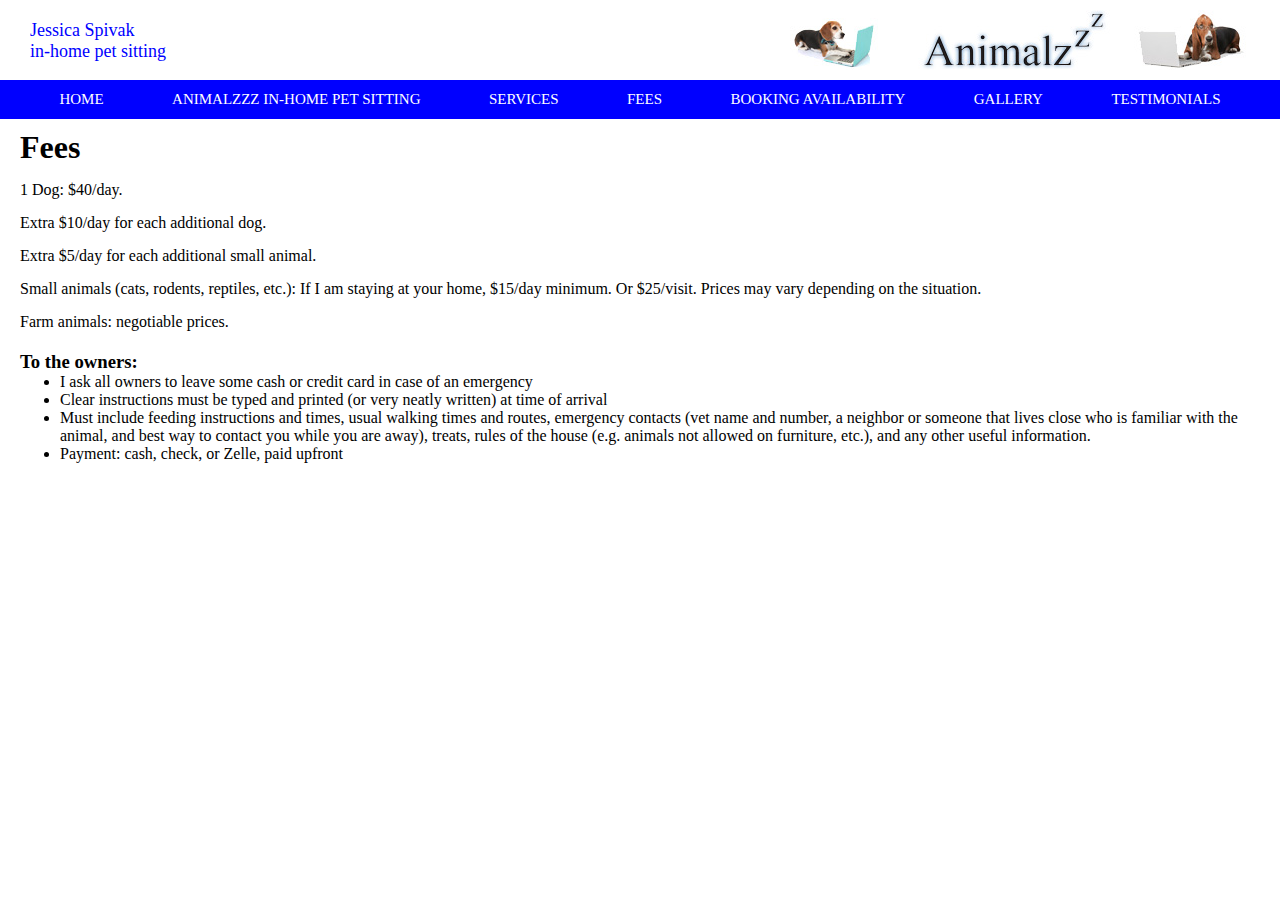
<file: fees.html>
<!DOCTYPE html>
<html lang="en">
<head>
   <meta charset="UTF-8">
   <meta http-equiv="X-UA-Compatible" content="IE=edge">
   <meta name="viewport" content="width=device-width, initial-scale=1.0">
   <link rel="stylesheet" href="style.css">
   <title>Animalzzz</title>
</head>
<body>
   <header>
      <div class="divHeader">
         <img class="headerBanner" src="468x60header_banner.jpeg">
         <p class="headerP">Jessica Spivak<br>in-home pet sitting</p>
      </div>   
      <div><!-- PAGE MENU, OR PRIMARY CUSTOM MENU -->
         <nav id="top">
            <button id="menu" class="menuButton" type="button">Menu</button>
            <ul class="links menuHidden">
               <li><a href="index.html">Home</a></li>
               <li><a href="animalzzz_in-home_pet_sitting.html">Animalzzz In-home Pet Sitting</a></li>
               <li><a href="services.html">Services</a></li>
               <li><a href="fees.html">Fees</a></li>
               <li><a href="booking_availability.html">Booking Availability</a></li>
               <li><a href="gallery.html">Gallery</a></li>
               <li><a href="testimonials.html">Testimonials</a></li>
            </ul>  
         </nav>   
      </div>
   </header>
   <main>
      <h1>Fees</h1>
      <p class="fees">1 Dog: $40/day.</p>
      <p class="fees">Extra $10/day for each additional dog.</p>
      <p class="fees">Extra $5/day for each additional small animal.</p>
      <p class="fees">Small animals (cats, rodents, reptiles, etc.): If I am staying at your home, $15/day minimum. Or $25/visit. Prices may vary depending on the situation.</p>
      <p class="fees">Farm animals: negotiable prices.</p>
      <h3>To the owners:</h3>
      <ul>
         <li>I ask all owners to leave some cash or credit card in case of an emergency</li>
         <li>Clear instructions must be typed and printed (or very neatly written) at time of arrival</li>
         <li>
            Must include feeding instructions and times, usual walking times and routes, 
            emergency contacts (vet name and number, a neighbor or someone that lives 
            close who is familiar with the animal, and best way to contact you while you are away), 
            treats, rules of the house (e.g. animals not allowed on furniture, etc.), and any other 
            useful information.
         </li>
         <li>Payment: cash, check, or Zelle, paid upfront</li>
      </ul>
   </main>

   <script src="main.js"></script>
</body>
</html>
</file>
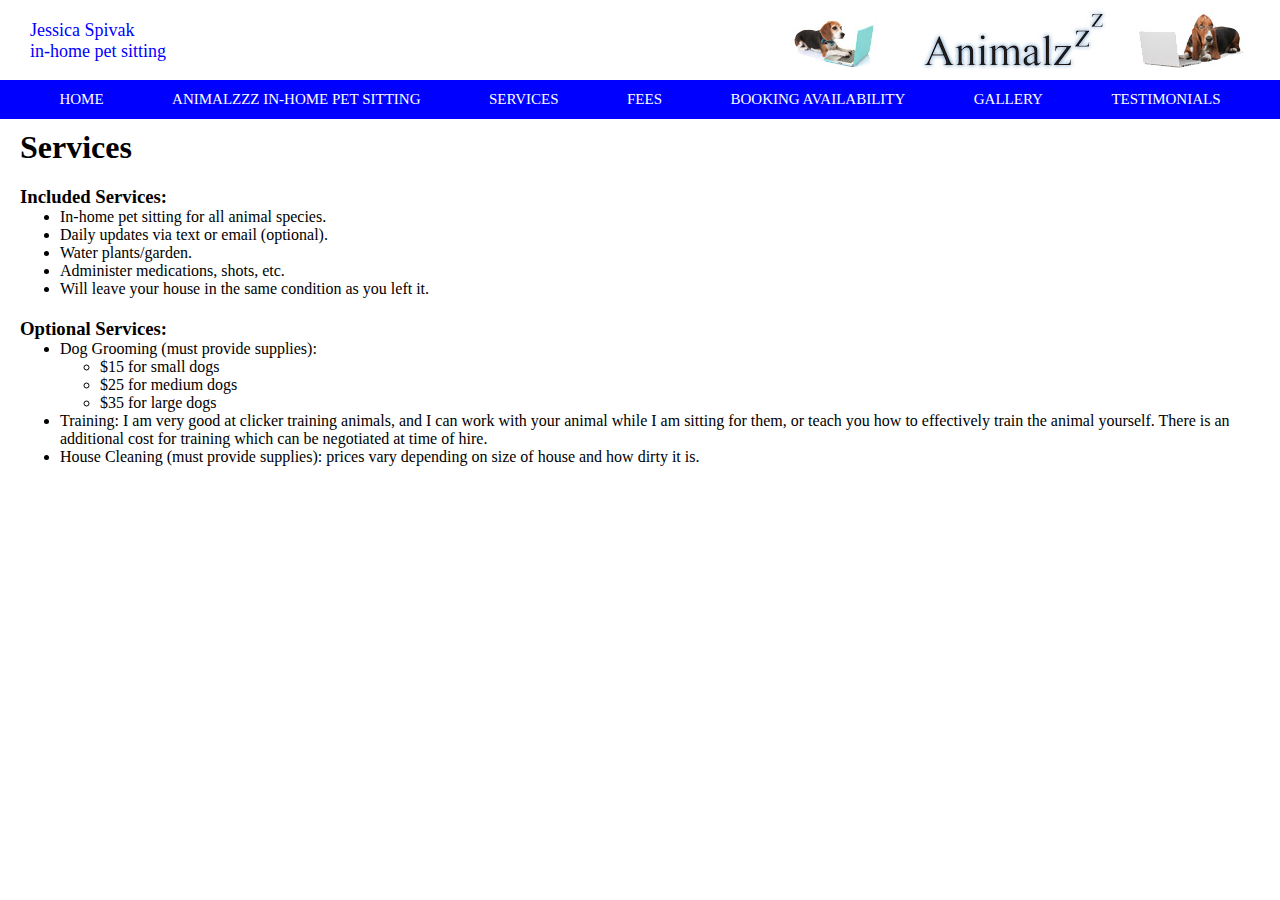
<file: services.html>
<!DOCTYPE html>
<html lang="en">
<head>
   <meta charset="UTF-8">
   <meta http-equiv="X-UA-Compatible" content="IE=edge">
   <meta name="viewport" content="width=device-width, initial-scale=1.0">
   <link rel="stylesheet" href="style.css">
   <title>Animalzzz</title>
</head>
<body>
   <header>
      <div class="divHeader">
         <img class="headerBanner" src="468x60header_banner.jpeg">
         <p class="headerP">Jessica Spivak<br>in-home pet sitting</p>
      </div>  
      <div><!-- PAGE MENU, OR PRIMARY CUSTOM MENU -->
         <nav id="top">
            <ul>
               <li><a href="index.html">Home</a></li>
               <li><a href="animalzzz_in-home_pet_sitting.html">Animalzzz In-home Pet Sitting</a></li>
               <li><a href="services.html">Services</a></li>
               <li><a href="fees.html">Fees</a></li>
               <li><a href="booking_availability.html">Booking Availability</a></li>
               <li><a href="gallery.html">Gallery</a></li>
               <li><a href="testimonials.html">Testimonials</a></li>
            </ul>  
         </nav>  
      </div>
   </header>
   <main>
      <h1>Services</h1>
      <h3>Included Services:</h3>
      <ul>
         <li>In-home pet sitting for all animal species.</li>
         <li>Daily updates via text or email (optional).</li>
         <li>Water plants/garden.</li>
         <li>Administer medications, shots, etc.</li>
         <li>Will leave your house in the same condition as you left it.</li>
      </ul>
      <h3>Optional Services:</h3>
      <ul>
         <li>Dog Grooming (must provide supplies):</li>
            <ul>
               <li>$15 for small dogs</li>
               <li>$25 for medium dogs</li>
               <li>$35 for large dogs</li>
            </ul>
         <li>
            Training: I am very good at clicker training animals, and I can work with your animal 
            while I am sitting for them, or teach you how to effectively train the animal yourself. 
            There is an additional cost for training which can be negotiated at time of hire. 
         </li>
         <li>
            House Cleaning (must provide supplies): prices vary depending on size of house and how dirty it is.
         </li>
      </ul>
   </main>
  
</body>
</html>
</file>
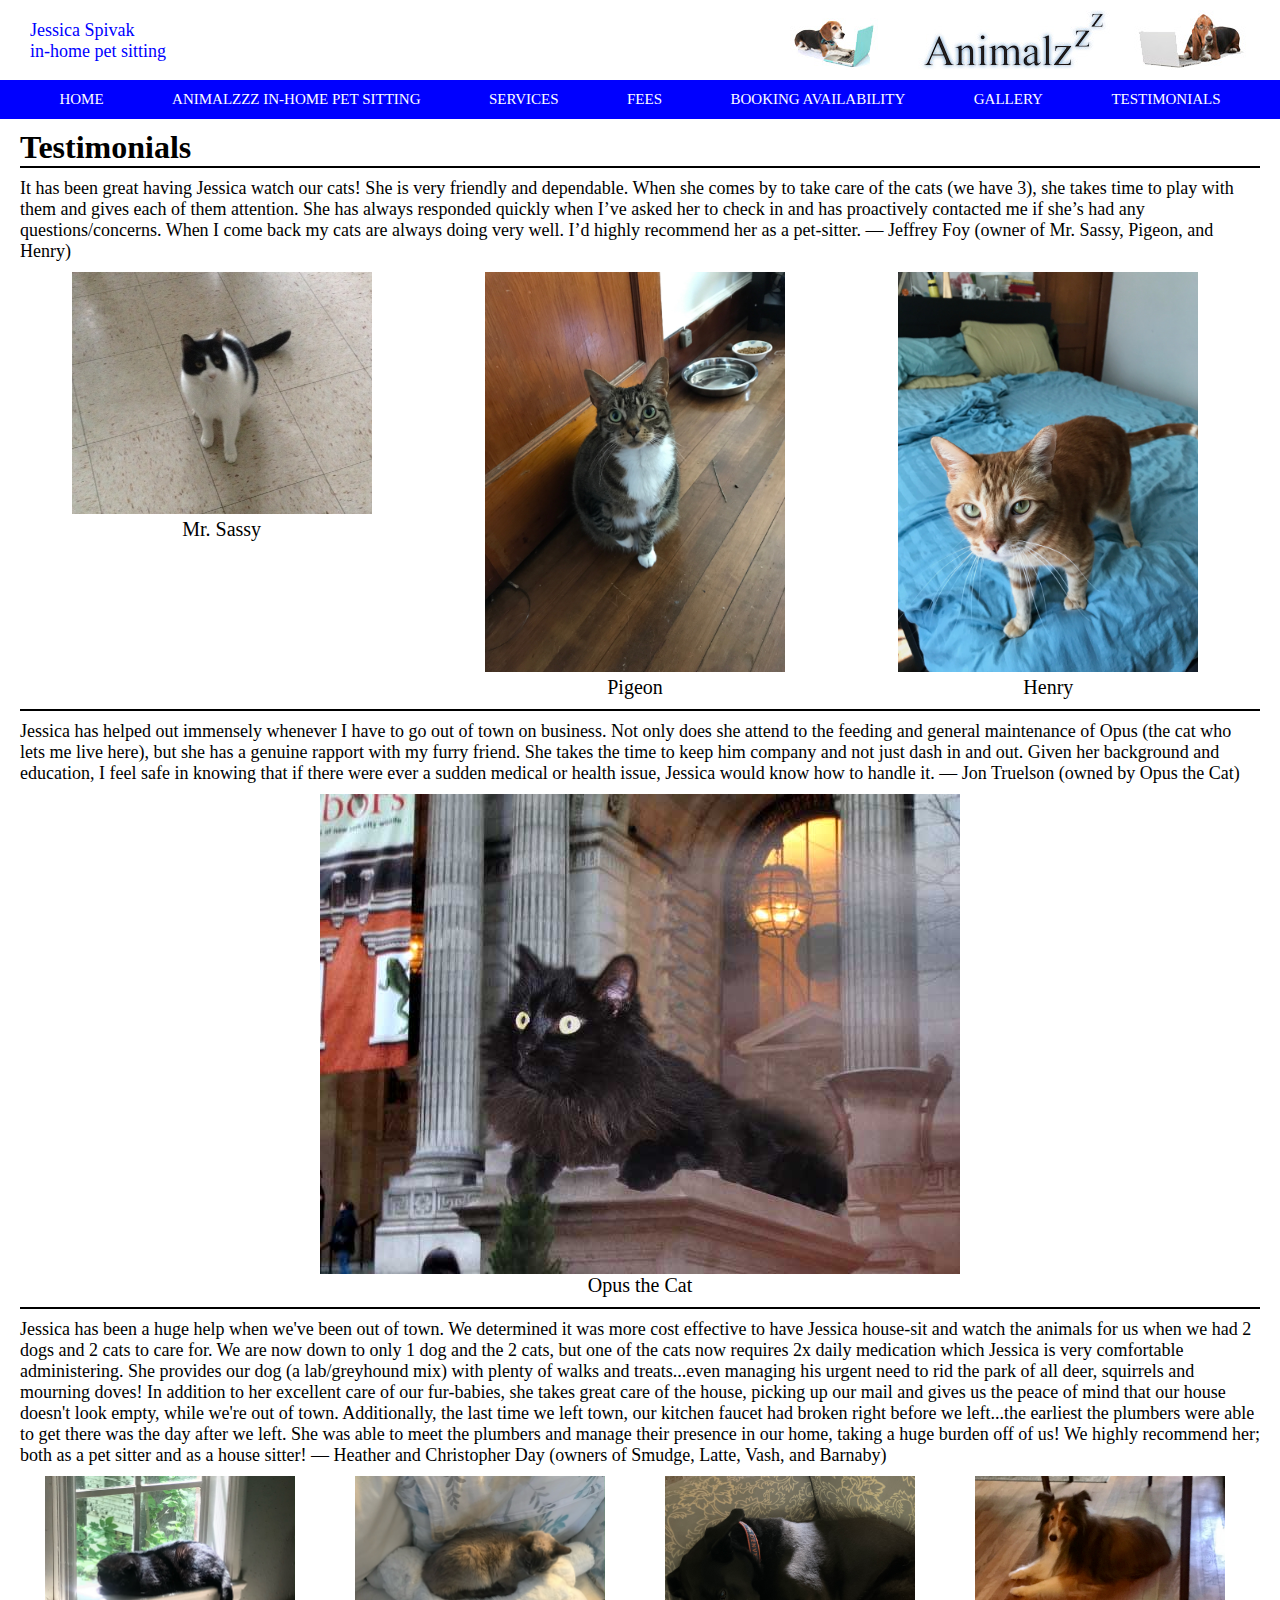
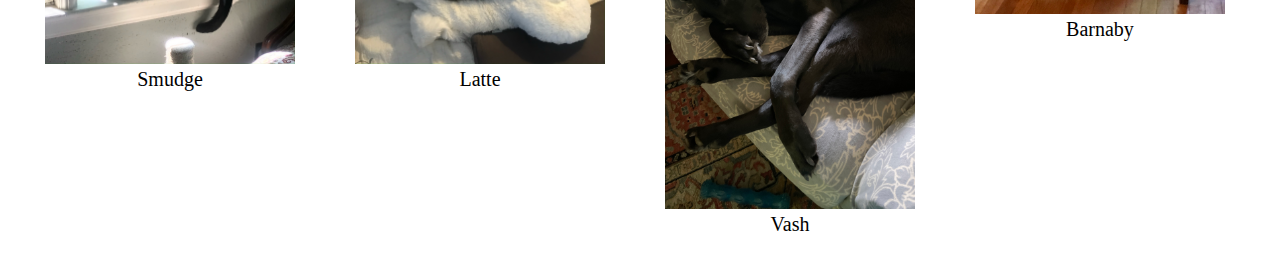
<file: testimonials.html>
<!DOCTYPE html>
<html lang="en">
<head>
   <meta charset="UTF-8">
   <meta http-equiv="X-UA-Compatible" content="IE=edge">
   <meta name="viewport" content="width=device-width, initial-scale=1.0">
   <link rel="stylesheet" href="style.css">
   <title>Animalzzz</title>
</head>
<body>
   <header>
      <div class="divHeader">
         <img class="headerBanner" src="468x60header_banner.jpeg">
         <p class="headerP">Jessica Spivak<br>in-home pet sitting</p>
      </div>  
      <div><!-- PAGE MENU, OR PRIMARY CUSTOM MENU -->
         <nav id="top">
            <ul>
               <li><a href="index.html">Home</a></li>
               <li><a href="animalzzz_in-home_pet_sitting.html">Animalzzz In-home Pet Sitting</a></li>
               <li><a href="services.html">Services</a></li>
               <li><a href="fees.html">Fees</a></li>
               <li><a href="booking_availability.html">Booking Availability</a></li>
               <li><a href="gallery.html">Gallery</a></li>
               <li><a href="testimonials.html">Testimonials</a></li>
            </ul>  
         </nav>  
      </div>
   </header>
   <main>
      <h1>Testimonials</h1>
      <p class="testimonials">
         It has been great having Jessica watch our cats!  She is very friendly and dependable.  
         When she comes by to take care of the cats (we have 3), she takes time to play with them and gives each of them attention.  
         She has always responded quickly when I’ve asked her to check in and has proactively contacted me if she’s had any questions/concerns. 
         When I come back my cats are always doing very well.  
         I’d highly recommend her as a pet-sitter. — Jeffrey Foy (owner of Mr. Sassy, Pigeon, and Henry)
      </p>
      <div class="pictureContainer">
         <figure class="box">
            <img src="/gallery2/Mr.Sassy.jpg" width="300px">
            <figcaption>
               Mr. Sassy
            </figcaption>
         </figure>
         <figure class="box">
            <img src="pigeon2.jpg" width="300px">
            <figcaption>
               Pigeon
            </figcaption>
         </figure>
         <figure class="box">
            <img src="henry2.jpg" width="300px">
            <figcaption>
               Henry
            </figcaption>
         </figure>
      </div>
      <p class="testimonials">
         Jessica has helped out immensely whenever I have to go out of town on business.  
         Not only does she attend to the feeding and  general maintenance of Opus (the cat who lets me live here), but she has a genuine rapport with my furry friend.  
         She takes the time to keep him company and not just dash in and out. Given her background and education, I feel safe in knowing that if there were ever a sudden medical 
         or health issue, Jessica would know how to handle it. — Jon Truelson (owned by Opus the Cat)
      </p>
      <div class="pictureContainer">
         <figure>
            <img class="opus" src="opus-nypub-testimonials.jpeg">
            <figcaption>
               Opus the Cat
            </figcaption>
         </figure>
      </div>
      <p class="testimonials">
         Jessica has been a huge help when we've been out of town. We determined it was more cost effective to have Jessica house-sit and watch the animals for us when we had 2 dogs and 2 cats to care for. 
         We are now down to only 1 dog and the 2 cats, but one of the cats now requires 2x daily medication which Jessica is very comfortable administering. She provides our dog (a lab/greyhound mix) 
         with plenty of walks and treats...even managing his urgent need to rid the park of all deer, squirrels and mourning doves! 
         In addition to her excellent care of our fur-babies, she takes great care of the house, picking up our mail and gives us the peace of mind that our house doesn't look empty, while we're out of town. 
         Additionally, the last time we left town, our kitchen faucet had broken right before we left...the earliest the plumbers were able to get there was the day after we left. 
         She was able to meet the plumbers and manage their presence in our home, taking a huge burden off of us! We highly recommend her; both as a pet sitter and as a house sitter! 
         — Heather and Christopher Day (owners of Smudge, Latte, Vash, and Barnaby)
      </p>
      <div class="pictureContainer">
         <figure class="box">
            <img src="smudge.JPG" width="250px">
            <figcaption>
               Smudge
            </figcaption>
         </figure>
         <figure class="box">
            <img src="Latte.JPG" width="250px">
            <figcaption>
               Latte
            </figcaption>
         </figure>
         <figure class="box">
            <img src="vash.JPG" width="250px">
            <figcaption>
               Vash
            </figcaption>
         </figure>
         <figure class="box">
            <img src="Barnaby.JPEG" width="250px">
            <figcaption>
               Barnaby
            </figcaption>
         </figure>
      </div>
   </main>
   <footer>

   </footer>
</body>
</html>
</file>
<file: style.css>
nav ul {
  display: flex;
  list-style-type: none;
  justify-content: space-evenly;
  flex-wrap: wrap;
  font-family: Arial, Helvetica, sans-serif;
  background-color: blue;
  padding: 10px 10px 10px 10px;
}

#top li a {
  float: left;
  display: block;
  padding: 0 18px;
  color: white;
  font-size: 15px;
  text-transform: uppercase;
  border: 1px solid transparent;
  font-family: 'DroidSansRegular';
}

* {
  margin: 0px;
}

header {
  display: flex;
  flex-direction: column;
}
.headerBanner {
  padding: 10px 30px 10px 10px;
}
.divHeader {
  display: flex;
  flex-direction: row-reverse;
  justify-content: space-between;
}
.headerP {
  padding-top: 20px;
  padding-left: 30px;
  color:blue;
  font-size: 18px;
}
main {
  margin: 10px 20px 10px 20px;
}
.testimonials {
  padding-top: 10px;
  padding-bottom: 10px;
  border-top: 2px black solid;
  font-size: 18px;
}
figcaption {
  text-align: center;
  font-size: 20px;
}
.box {
  display: inline-block;
  padding-right: 10px;
}
.opus {
  display: block;
  margin: 0 auto;
}
.pictureContainer {
  display: flex;
  justify-content: space-around;
  padding-bottom: 10px;
}
a {
  text-decoration: none;
}
a:visited {
  background-color: blueviolet;
}
a:hover {
  background-color: blueviolet;
  padding-top: 10px;
}

.galleryGrid {
  display: grid;
  grid-template-columns: 25% 25% 25% 25%;
  grid-template-rows: 20% 30% 35% 35%;
  place-items: center;

}

@media (max-width: 1268px) {
  .galleryGrid {
    display: flex;
    flex-direction: column;
  }
}

@media (max-width: 500px) {
  .links {
    display: flex;
    flex-direction: column;
  }
  .menuHidden {
    display: none;
  }
  .divHeader {
    flex-direction: column-reverse;
  }
  .menuButton {
    display: flex;
  }
}

@media (min-width: 501px) {
  .menuButton {
    display: none;
  }
}

h3 {
  padding-top: 20px;
}

.fees {
  padding-top: 15px;
}

/* .hidden {
  display: flex;
} */
</file>
